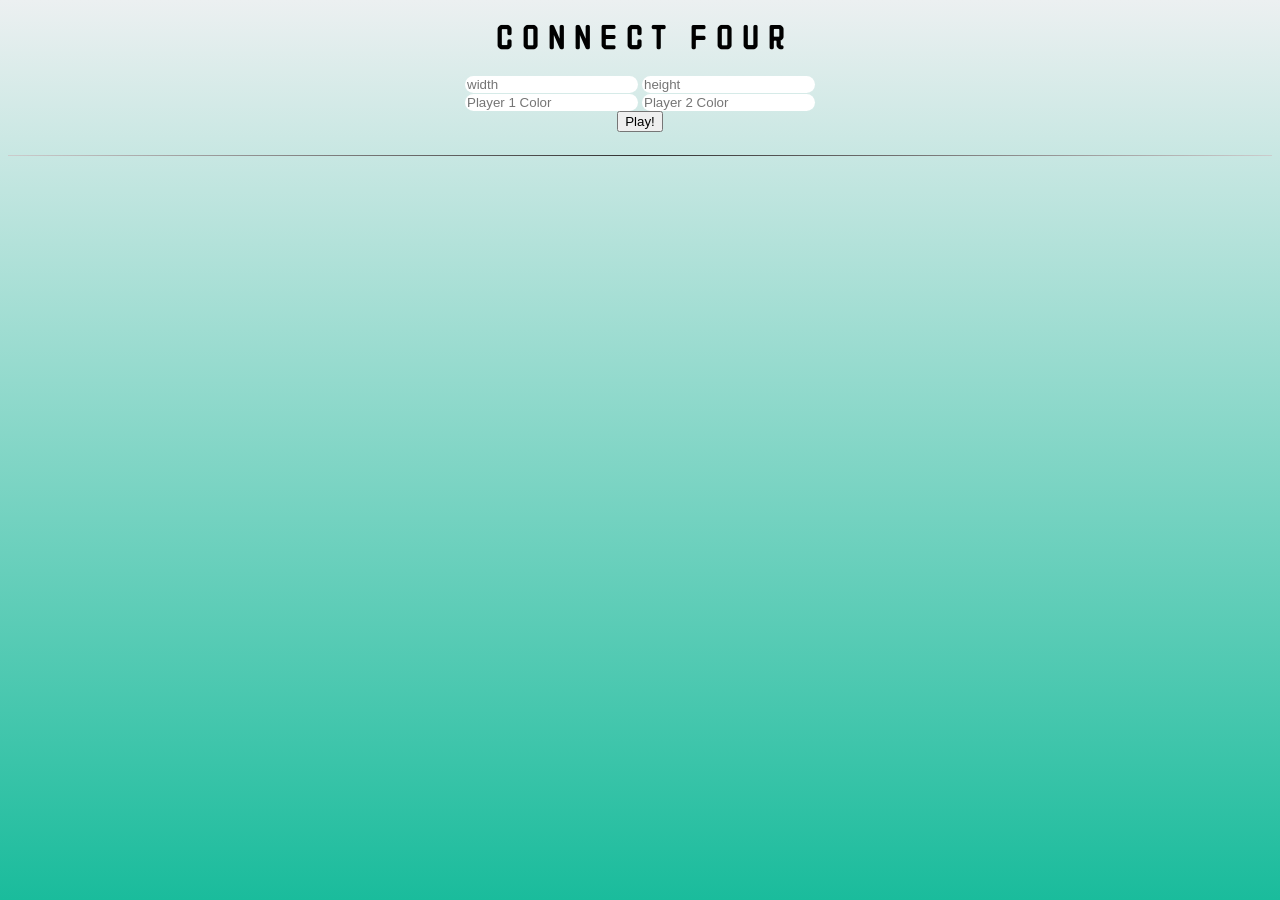
<file: index.html>
<!doctype html>
<head>
  <title>Connect 4</title>
  <link href="connect4.css" rel="stylesheet">
  <link href="https://fonts.googleapis.com/css2?family=ZCOOL+QingKe+HuangYou&display=swap" rel="stylesheet">
</head>
<body>
<h1>connect four</h1>
<form action="" id="sizeForm">
  <div>
    <input type="text" class="input size width" placeholder="width">
    <input type="text" class="input size height" placeholder="height">
  </div>
  <div>
    <input type="text" class="input player one" placeholder="Player 1 Color">
    <input type="text" class="input player two" placeholder="Player 2 Color">
  </div>
  <input type="submit" class="size submit" value="Play!">
</form>
<hr>
<div id="game">
  <table id="board"></table>
</div>

<script src="connect4.js"></script>

</body>
</html>
</file>
<file: connect4.css>
/* game board table */
html{
  height: 100%
}
body{
  background-image: linear-gradient(#ecf0f1, #1abc9c);
  justify-content: center;
  margin-top: 20px;
  text-align: center;
}

#sizeForm{
  height: 60px;
  margin-bottom: 20px;
}
.input{
  height: 100%;
  border-radius: 30px;
  border-style: none;
  outline: none;
}

#board{
  margin: 0 auto;
}

hr{
  border: 0;
  height: 1px;
  background: #333;
  background-image: linear-gradient(to right, #ccc, #333, #ccc);
  margin-bottom: 20px;
}

h1{
  width: 100%;
  text-transform: uppercase;
  letter-spacing: 10px;
  padding-left: 5px;
  font-family: 'ZCOOL QingKe HuangYou', cursive;
}

#board td {
  width: 50px;
  height: 50px;
  border: solid 1px #666;
  border-radius: 50%;
}

/* pieces are div within game table cells: draw as colored circles */

.piece {
  margin: 5px;
  width: 80%;
  height: 80%;
  border-radius: 50%;
}

/* column-top is table row of clickable areas for each column */

#column-top td {
  border: dashed 1px #2c3e50;
  border-radius: 50%;
}

#column-top td:hover {
  background-color: #9b59b6;
  transition: 500ms background-color;
}

.fall{
  animation-name: falling;
  animation-duration: 600ms;
}
@keyframes falling{
  0%{
    transform: translateY(-300px);
  }
  15%{
    transform: translateY(0);
  }
  30%{
    transform: translateY(-30px);
  }
  40%{
    transform: translateY(0);
  }
  50%{
    transform: translateY(-8px);
  }
  60%{
    transform: translateY(0px);
  }
}
</file>
